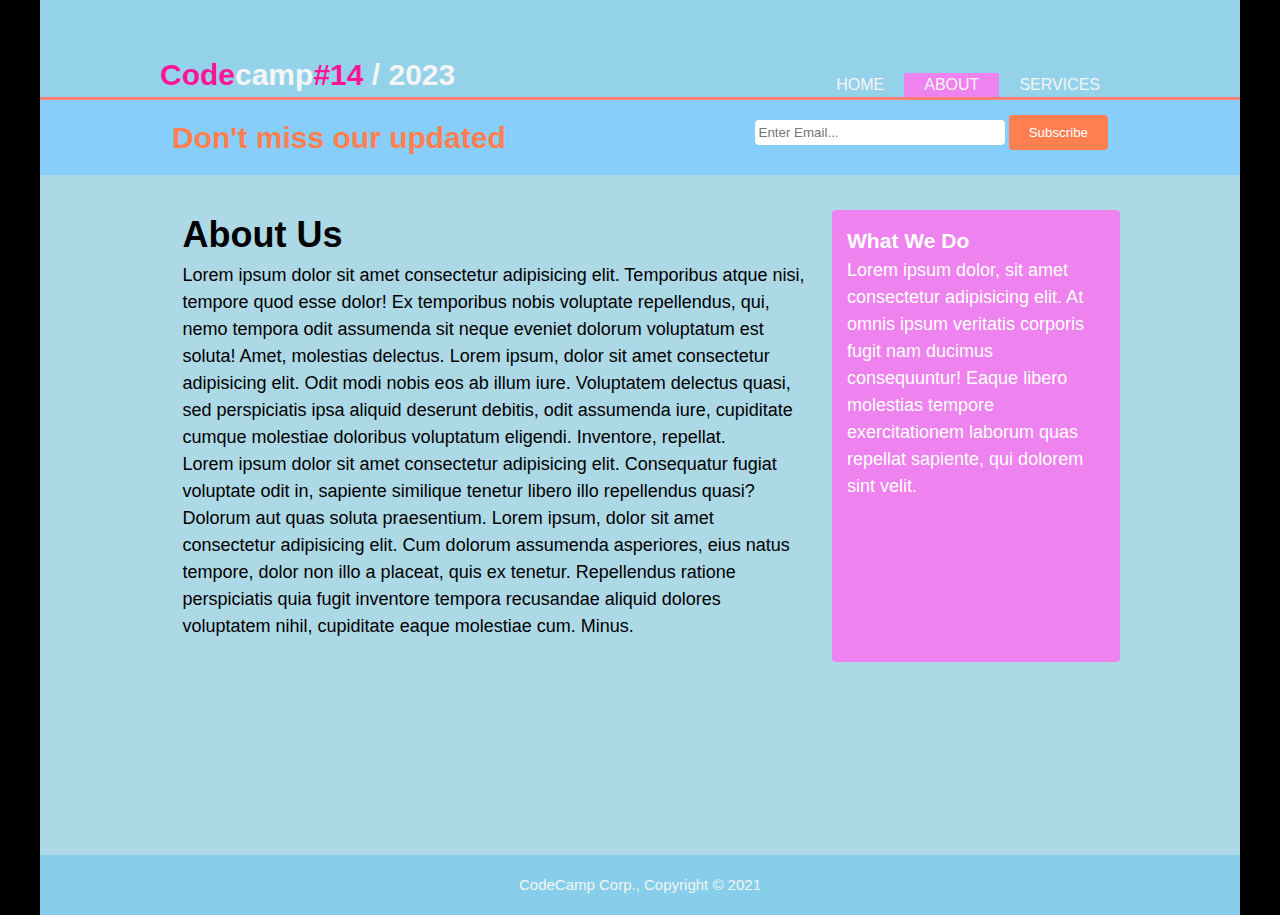
<file: about.html>
<!DOCTYPE html>
<html lang="en">

<head>
    <meta charset="UTF-8">
    <meta http-equiv="X-UA-Compatible" content="IE=edge">
    <meta name="viewport" content="width=device-width, initial-scale=1.0">
    <link rel="stylesheet" href="./style.css">
    <title>About us</title>
</head>

<body>
    <header>
        <div class="container">
            <div class="branding">
                <h1><span>Code</span>camp<span>#14</span> / 2023</h1>
            </div>
            <nav>
                <ul>
                    <li><a href="./index.html">Home</a></li>
                    <li class="current"><a href="#">About</a></li>
                    <li><a href="./services.html">Services</a></li>
                </ul>
            </nav>
        </div>
    </header>
    <section class="newsletter">
        <div class="container">
            <h1>Don't miss our updated</h1>
            <form action="">
                <input type="email" placeholder="Enter Email..." />
                <button type="submit" class="button1">Subscribe</button>
            </form>
        </div>
    </section>
    <section class="main">
        <div class="container">
            <article class="main-col">
                <h1 class="page-title">About Us</h1>
                <p>
                    Lorem ipsum dolor sit amet consectetur adipisicing elit. Temporibus
                    atque nisi, tempore quod esse dolor! Ex temporibus nobis voluptate
                    repellendus, qui, nemo tempora odit assumenda sit neque eveniet
                    dolorum voluptatum est soluta! Amet, molestias delectus. Lorem
                    ipsum, dolor sit amet consectetur adipisicing elit. Odit modi nobis
                    eos ab illum iure. Voluptatem delectus quasi, sed perspiciatis ipsa
                    aliquid deserunt debitis, odit assumenda iure, cupiditate cumque
                    molestiae doloribus voluptatum eligendi. Inventore, repellat.
                </p>
                <p>
                    Lorem ipsum dolor sit amet consectetur adipisicing elit. Consequatur
                    fugiat voluptate odit in, sapiente similique tenetur libero illo
                    repellendus quasi? Dolorum aut quas soluta praesentium. Lorem ipsum,
                    dolor sit amet consectetur adipisicing elit. Cum dolorum assumenda
                    asperiores, eius natus tempore, dolor non illo a placeat, quis ex
                    tenetur. Repellendus ratione perspiciatis quia fugit inventore
                    tempora recusandae aliquid dolores voluptatem nihil, cupiditate
                    eaque molestiae cum. Minus.
                </p>
            </article>
            <aside class="sidebar">
                <h3>What We Do</h3>
                <p>
                    Lorem ipsum dolor, sit amet consectetur adipisicing elit. At omnis
                    ipsum veritatis corporis fugit nam ducimus consequuntur! Eaque
                    libero molestias tempore exercitationem laborum quas repellat
                    sapiente, qui dolorem sint velit.
                </p>
            </aside>
        </div>
    </section>
    <footer>
        <p>CodeCamp Corp., Copyright &copy; 2021</p>
    </footer>
</body>

</html>
</file>
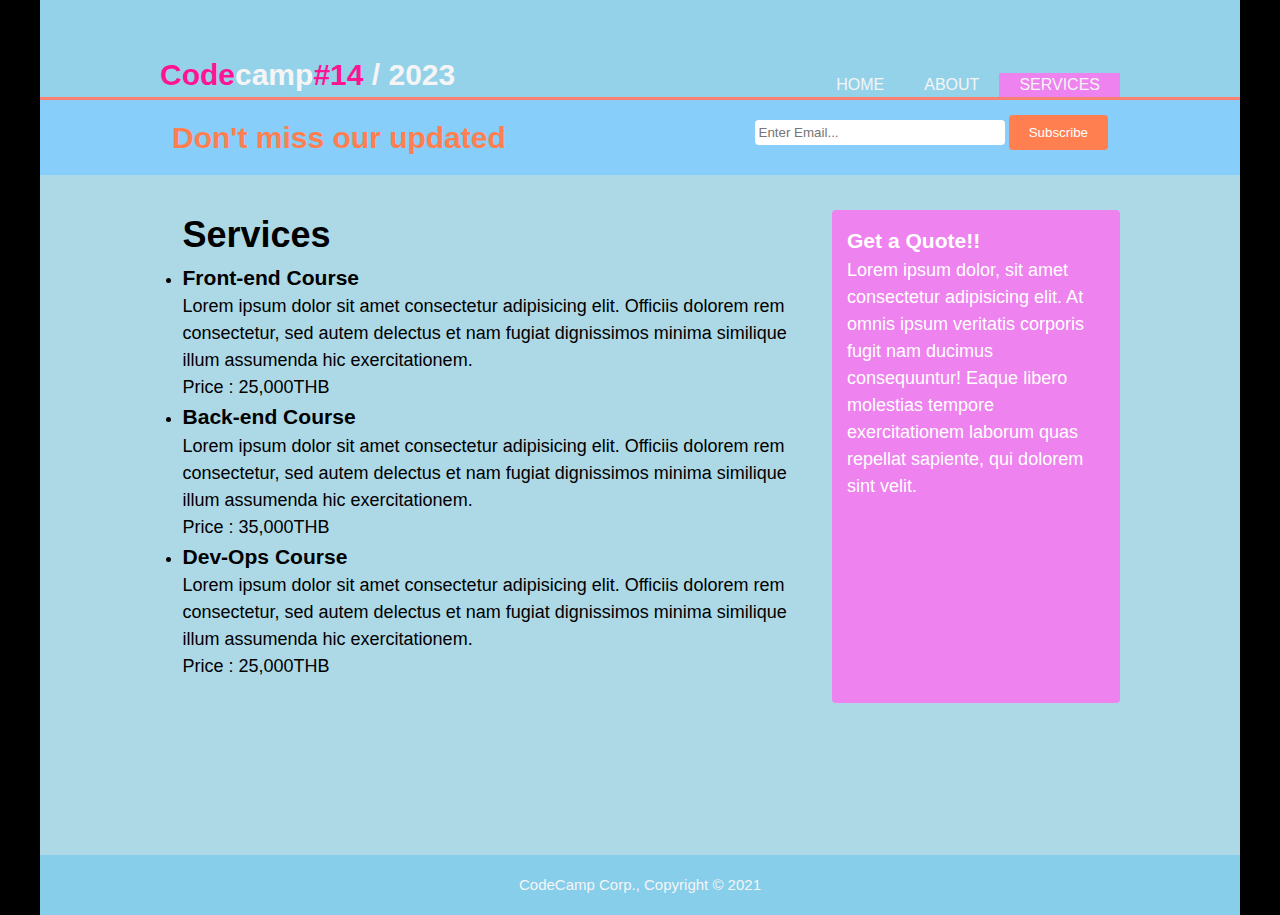
<file: services.html>
<!DOCTYPE html>
<html lang="en">
<head>
    <meta charset="UTF-8">
    <meta http-equiv="X-UA-Compatible" content="IE=edge">
    <meta name="viewport" content="width=device-width, initial-scale=1.0">
    <title>Our Services</title>
    <link rel="stylesheet" href="style.css">
</head>
<body>
    <header>
        <div class="container">
            <div class="branding">
                <h1><span>Code</span>camp<span>#14</span> / 2023</h1>
            </div>
            <nav>
                <ul>
                    <li><a href="./index.html">Home</a></li>
                    <li ><a href="./about.html">About</a></li>
                    <li class="current"><a href="#">Services</a></li>
                </ul>
            </nav>
        </div>
    </header>
    <section class="newsletter">
        <div class="container">
            <h1>Don't miss our updated</h1>
            <form action="">
                <input type="email" placeholder="Enter Email..." />
                <button type="submit" class="button1">Subscribe</button>
            </form>
        </div>
    </section>
    <section class="main">
        <div class="container fs16">
          <article class="main-col">
            <h1 class="page-title">Services</h1>
            <ul class="services">
              <li>
                <h3>Front-end Course</h3>
                <p>
                  Lorem ipsum dolor sit amet consectetur adipisicing elit.
                  Officiis dolorem rem consectetur, sed autem delectus et nam
                  fugiat dignissimos minima similique illum assumenda hic
                  exercitationem.
                </p>
                <p>Price : 25,000THB</p>
              </li>
              <li>
                <h3>Back-end Course</h3>
                <p>
                  Lorem ipsum dolor sit amet consectetur adipisicing elit.
                  Officiis dolorem rem consectetur, sed autem delectus et nam
                  fugiat dignissimos minima similique illum assumenda hic
                  exercitationem.
                </p>
                <p>Price : 35,000THB</p>
              </li>
              <li>
                <h3>Dev-Ops Course</h3>
                <p>
                  Lorem ipsum dolor sit amet consectetur adipisicing elit.
                  Officiis dolorem rem consectetur, sed autem delectus et nam
                  fugiat dignissimos minima similique illum assumenda hic
                  exercitationem.
                </p>
                <p>Price : 25,000THB</p>
              </li>
            </ul>
          </article>
          <aside class="sidebar">
            <h3>Get a Quote!!</h3>
            <p>
              Lorem ipsum dolor, sit amet consectetur adipisicing elit. At omnis
              ipsum veritatis corporis fugit nam ducimus consequuntur! Eaque
              libero molestias tempore exercitationem laborum quas repellat
              sapiente, qui dolorem sint velit.
            </p>
          </aside>
        </div>
      </section>
      <footer>
        <p>CodeCamp Corp., Copyright &copy; 2021</p>
      </footer>
</body>
</html>
</file>
<file: style.css>
/* Global */
* {
    box-sizing: border-box;
    margin: 0px;
    padding: 0px;
}

html {
    background: black;
    font-family: Arial, Helvetica, sans-serif;
    font-size: 15px;
    line-height: 1.5;
}

body {
    max-width: 1200px;
    background: lightblue;
    margin: auto;
}

.container {
    width: 80%;
    margin: 0 auto;
    display: flex;
}

.current {
    background-color: violet;
}

/* Header */
header {
    background: #87cfeba8;
    color: whitesmoke;
    min-height: 100px;
    display: flex;
    align-items: flex-end;
    border-bottom: 3px solid salmon;
}

header .container {
    justify-content: space-between;
}

header ul {
    list-style: none;
    display: flex;
    margin: 0;
    padding: 0;
}

header li {
    padding: 0 20px;
}

header nav {
    display: flex;
    align-items: flex-end;
}

header a {
    text-decoration: none;
    text-transform: uppercase;
    font-size: 16px;
    color: inherit;
}

header a:hover {
    color: slateblue;
    font-weight: bold;
}

header .branding span {
    color: deeppink;
}

/* Showcase */
.showcase {
    min-height: 400px;
    background: url('https://picsum.photos/id/2/1500/500/?blur=4') no-repeat;
    background-size: cover;
    text-align: center;
    color: white;
    display: flex;
    align-items: center;
}

.showcase .container {
    flex-flow: column;
    justify-content: center;
    align-items: center;
    gap: 1rem;
}

.showcase h1 {
    font-size: 55px;
}

.showcase p {
    font-size: 20px;
    color: deeppink;
    width: 80%;
}

/* Newsletter */

.newsletter {
    padding: 15px;
    background: lightskyblue;
    color: coral;
}

.newsletter .container {
    justify-content: space-between;
}

.newsletter input[type='email'] {
    width: 250px;
    height: 25px;
    padding: 4px;
    border-radius: 4px;
    border: none;
}

.newsletter button {
    height: 35px;
    background-color: coral;
    color: white;
    border-radius: 4px;
    border: none;
    padding: 0 20px;
}

/* Boxes */

.boxes {
    margin-top: 20px;
}

.boxes .container {
    justify-content: space-between;
}

.boxes img {
    height: 120px;
}

.boxes .box {
    text-align: center;
    padding: 12px;
}

/* About US, Services */
.main {
    font-size: 18px;
    /* min-height: 70vh; */
    min-height: calc(100vh - 220px);
}

.main .container {
    display: flex;
    justify-content: space-between;
}

article.main-col {
    margin-top: 10px;
    padding: 1.5rem;
    flex: 1 0 70%;
}

aside.sidebar {
    background-color: violet;
    padding: 15px;
    color: white;
    margin-top: 35px;
    border-radius: 4px;
}

footer {
    min-height: 60px;
    color: whitesmoke;
    background-color: skyblue;
    display: flex;
    justify-content: center;
    align-items: center;
}

/* footer */
footer {
    min-height: 60px;
    color: whitesmoke;
    background-color: skyblue;
    display: flex;
    justify-content: center;
    align-items: center;
}

/* Responsive */
@media (max-width: 900px) {
    .container {
        width: 100%;
    }
}

@media (max-width: 700px) {

    /* header {
      position: static;
    } */
    header .container,
    .newsletter .container {
        flex-flow: column;
        align-items: center;
    }

    header ul {
        justify-content: center;
    }

    .showcase h1 {
        font-size: 44px;
    }

    .showcase p {
        font-size: 16px;
    }

    .newsletter form {
        display: flex;
        flex-flow: column;
        align-items: center;
    }

    .newsletter form>* {
        width: 100%;
        margin: 10px auto;
    }

    .boxes .container {
        flex-flow: column;
    }

    /* About US */
    .main .container {
        flex-flow: column;
    }

    article.main-col {
        padding: 10px;
    }
}

@media (max-width: 555px) {
    header ul {
        flex-flow: column;
    }

    header li {
        text-align: center;
        border-bottom: 1px solid lime;
    }

    .newsletter form {
        width: 80%;
    }

    .newsletter input[type='email'] {
        width: 100%;
    }
}
</file>
